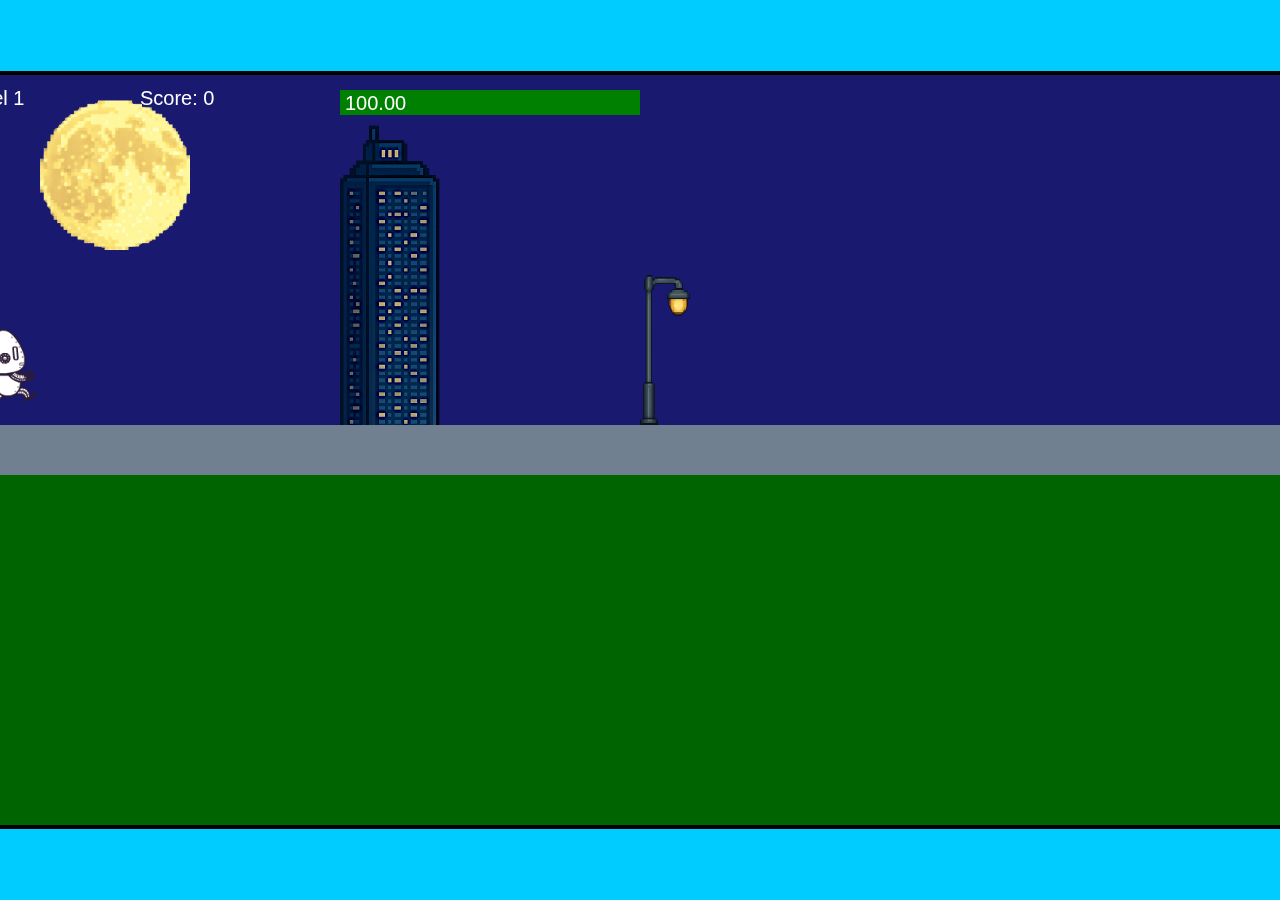
<file: fsd-projects/runtime/index.html>
<!DOCTYPE html>
<html lang="en">
  <head>
    <meta charset="UTF-8" />
    <meta name="viewport" content="width=device-width, initial-scale=1.0" />
    <title>Runtime Neo</title>
    <link rel="stylesheet" href="runtime.css" />
    <script src="https://code.jquery.com/jquery-3.1.0.js"></script>
    <script src="setup.js"></script>
    <script src="levels.js"></script>
    <script src="scenery.js"></script>
    <script src="student.js"></script>
    <script src="main.js"></script>
  </head>
  <body id="body">
    <canvas id="gameCanvas" width="1400" height="750"></canvas>
    <img id="player" src="images/halle.png" />
    <img id="projectile" src="images/projectile.png" />
    <img id="basicPlatform" src="images/interactable/basicPlatform.png" />
    <img id="spikes" src="images/interactable/spikes.png" />
    <img id="bug" src="images/interactable/bug.png" />
    <img id="healthUp" src="images/interactable/healthUp.png" />
    <img id="flag" src="images/interactable/flag.png" />
    <img id="moon" src="images/backgrounds/moon.png" />
    <img id="building" src="images/backgrounds/building.png" />
    <img id="lamp" src="images/backgrounds/lamp.png" />
  </body>
</html>
</file>
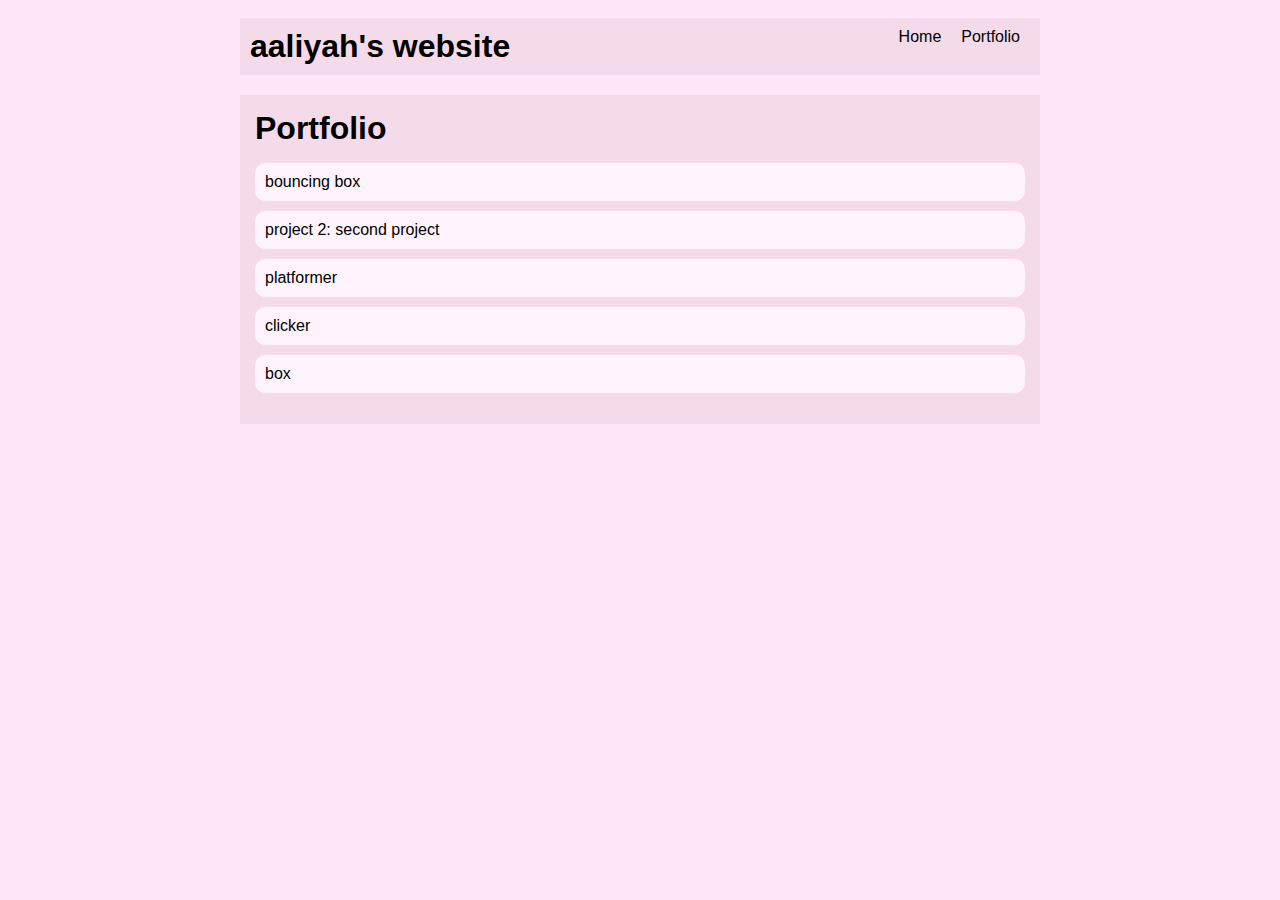
<file: portfolio.html>
<!doctype html>
<html>
  <head>
    <title>website</title>
    <link rel="stylesheet" href="style.css" />
  </head>

  <body>
    <!-- All content goes here -->
    <div id="all-contents">
      <nav>
        <h1>aaliyah's website</h1>
        <ul id="nav-ul">
          <li class="nav-li">
            <a href="index.html">Home</a>
          </li>
          <li class="nav-li">
            <a href="portfolio.html">Portfolio</a>
          </li>
        </ul>
      </nav>

      <main>
        <div class="content">
          <h1>Portfolio</h1>
          <ul id="portfolio">
            <li>
              <a href="fsd-projects/bouncing-box/">bouncing box</a>
            </li>
            <li>
              <a href="fsd-projects/circularity/">project 2: second project</a>
            </li>
            <li>
              <a href="platformerJS.html">platformer</a>
            </li>
            <li>
              <a href="clicker.html">clicker</a>
            </li>
            <li>
              <a href="bouncingBox.html">box</a>
            </li>
          </ul>
        </div>
      </main>
    </div>
  </body>
</html>
</file>
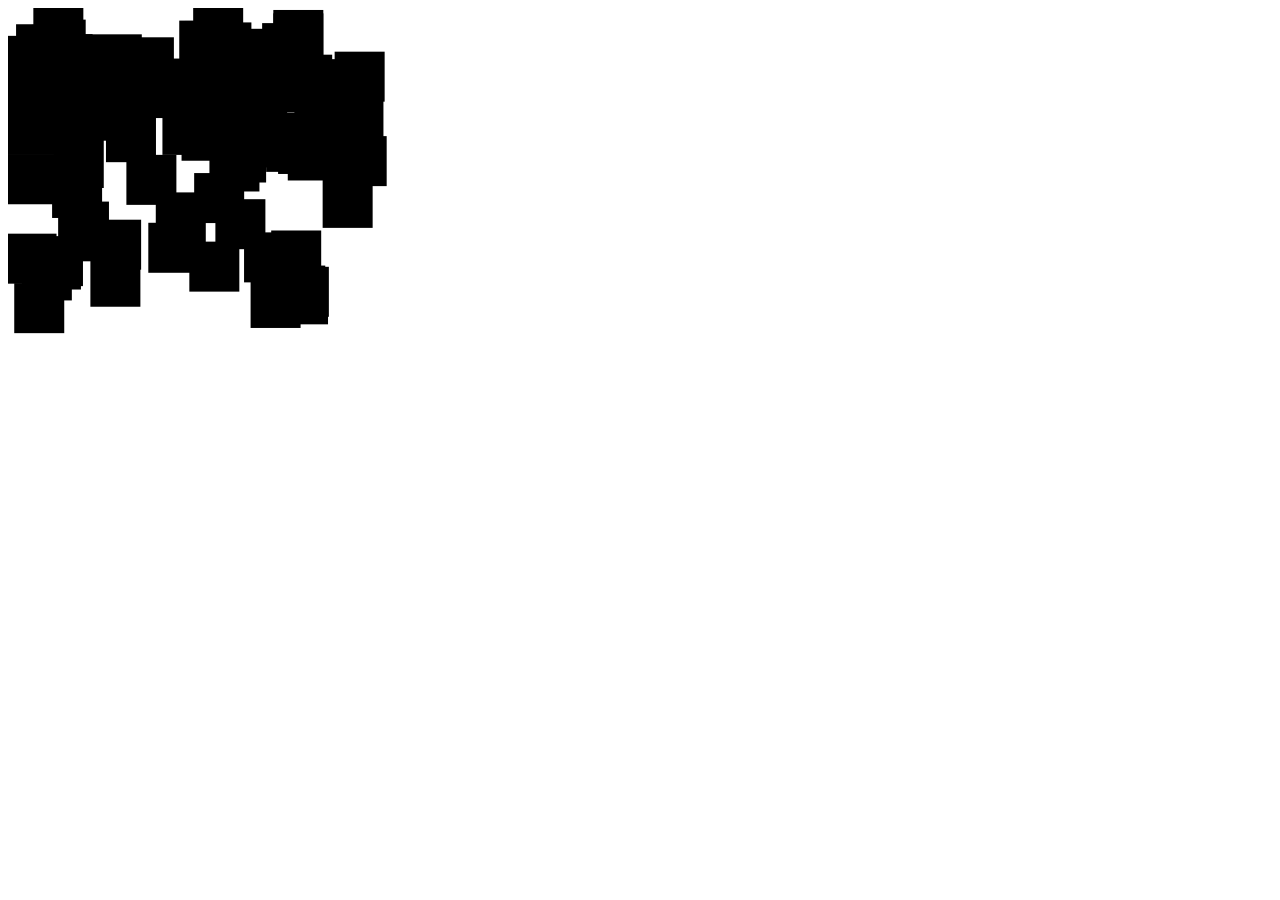
<file: superbox.html>
<!doctype html>
<html lang="en">
  <head>
    <meta charset="UTF-8" />
    <meta name="viewport" content="width=device-width, initial-scale=1.0" />
    <title>Document</title>
  </head>
  <body>
    <canvas id="canvas" height="800" width="900"></canvas>
  </body>
</html>
<script>
  let canvas = document.getElementById("canvas");
  setInterval(moveBox, 16);
  let ctx = canvas.getContext("2d");
  const context = canvas.getContext("2d");
  let x = [];
  let y = [];
  let directionx = [];
  let directiony = [];
for (var i = 0; i<100; i = i + 1){
  x.push(Math.random()*10+120)
  y.push(Math.random()*50+50)
  directionx.push(Math.random()*10-5)
  directiony.push(Math.random()*10-5)
}
  function moveBox() {
     context.clearRect(0, 0, 900, 800);
    for (var i = 0; i < 100; i = i + 1) {
      ctx.fillRect(x[i], y[i], 50, 50);
      x[i] = x[i] + directionx[i];
      y[i] = y[i] + directiony[i];
       //if x>800 change direction
    if (x[i] > 800) {
      directionx[i] = -directionx[i] ;
    }
    if (x[i] < -10) {
      directionx[i] = -directionx[i] ;
    }
    if (y[i] > 700) {
      directiony[i] = -directiony[i] ;
    }
    if (y[i] < -1) {
      directiony[i] = -directiony[i] 
    }
    }
   
  }
</script>
</file>
<file: fsd-projects/runtime/runtime.css>
/* runtime.css */
/* Styles for Runtime Neo auto-runner game */

img {
  display: none;
}

#gameCanvas {
  position: absolute;
  border: 4px solid #000;
  top: 50%;
  left: 50%;
  transform: translate(-50%, -50%);
}

body {
  margin: 0;
  background-color: #00ccff;
  font-family: Arial, sans-serif;
  text-align: center;
  overflow: hidden;
}
</file>
<file: style.css>
body {
    background: rgb(255, 231, 248);
    color: rgb(0, 0, 0);
    padding: 10px;
    font-family: Arial, sans-serif;
}

#all-contents {
    max-width: 800px;
    margin: auto;
}

/* navigation menu */
nav {
    background: rgb(245, 219, 234);
    margin: 0 auto;
    display: flex;
    padding: 10px;
    margin-bottom: 20px;
}

h1 {
    display: flex;
    align-items: center;
    color: rgb(0, 0, 0);
    flex: 1;
    margin: 0;
}

#nav-ul {
    list-style-type: none;
    margin: 0;
    padding: 0;
    display: flex;
}

.nav-li {
    display: inline-block;
    padding: 0 10px;
}

a {
    text-decoration: none;
    color: #000000;
}

/* main container area beneath menu */
main {
    background: rgb(245, 219, 234);
    display: flex;
    margin-top: 20px;
}

.sidebar {
    margin-right: 25px;
    padding: 10px;
}

.sidebar-img {
    width: 200px;
}

.content {
    flex: 1;
    padding: 15px;
}

/* interests section styles */
#interests {
    border: 4px silver ridge;
    padding: 8px;
    margin-top: 20px;
}

h2, h3 {
    margin: 0px;
}
/* Portfolio styles */
.content h1 {
  color: black;
}

#portfolio {
  list-style-type: none;
  padding-left: 0;
}

#portfolio li {
  background: #fff3fe;
  padding: 10px;
  border-radius: 10px;
  margin-bottom: 10px;
}

#portfolio li:hover {
  background: #eee;
}

#portfolio a {
  text-decoration: none;
  color: #000000;
}
</file>
